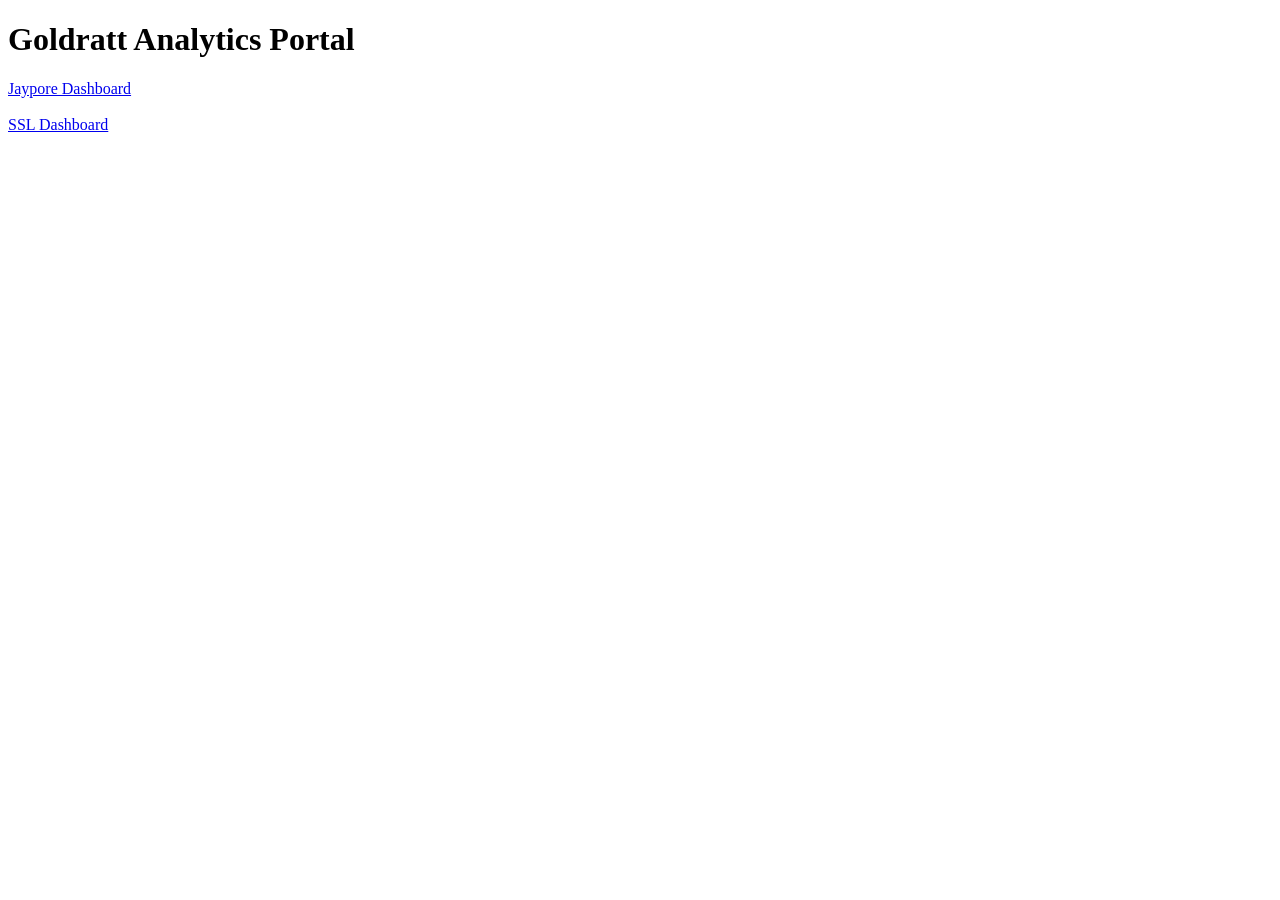
<file: index.html>
<!DOCTYPE html>
<html>

<head>
<title>Goldratt Portal</title>
</head>

<body>

<h1>Goldratt Analytics Portal</h1>

<a href="./Jaypore.html">
Jaypore Dashboard
</a>

<br><br>

<a href="./SSL.html">
SSL Dashboard
</a>

</body>

</html>
</file>
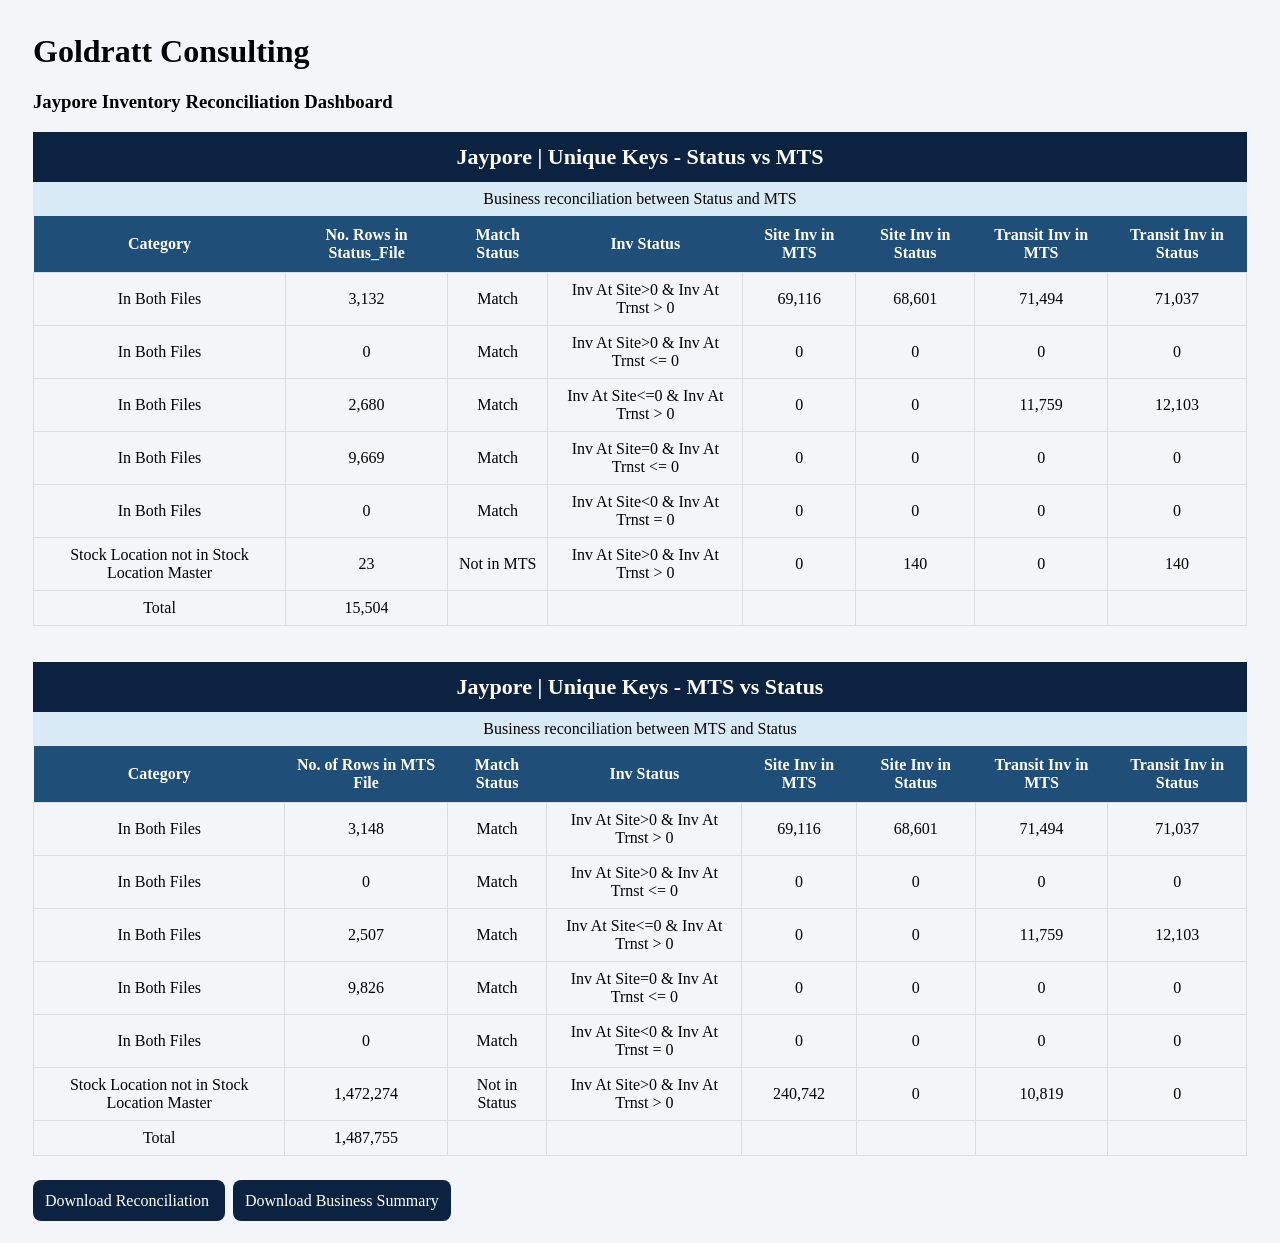
<file: jaypore.html>
<html>

<head>

<style>

body{

font-family:Segoe UI;

background:#F3F5F9;

padding:25px;

}

.title{

background:#0B2341;

color:white;

padding:12px;

font-size:22px;

font-weight:bold;

text-align:center;

}

.sub{

background:#D9EAF7;

padding:8px;

text-align:center;

}

table{

width:100%;

border-collapse:collapse;

}

th{

background:#1F4E79;

color:white;

padding:10px;

}

td{

border:1px solid #ddd;

padding:8px;

text-align:center;

}

.button{

background:#0B2341;

padding:12px;

border-radius:8px;

color:white;

text-decoration:none;

}

</style>

</head>

<body>

<h1>

Goldratt Consulting

</h1>

<h3>

Jaypore Inventory Reconciliation Dashboard

</h3>



    <div class='dash'>

    <div class='title'>

    Jaypore | Unique Keys - Status vs MTS

    </div>

    <div class='sub'>

    Business reconciliation between Status and MTS

    </div>

    <table>

    <tr>

    <th>Category</th><th>No. Rows in Status_File</th><th>Match Status</th><th>Inv Status</th><th>Site Inv in MTS</th><th>Site Inv in Status</th><th>Transit Inv in MTS</th><th>Transit Inv in Status</th>

    </tr>

    <tr><td>In Both Files</td><td>3,132</td><td>Match</td><td>Inv At Site>0 & Inv At Trnst > 0</td><td>69,116</td><td>68,601</td><td>71,494</td><td>71,037</td></tr><tr><td>In Both Files</td><td>0</td><td>Match</td><td>Inv At Site>0 & Inv At Trnst <= 0</td><td>0</td><td>0</td><td>0</td><td>0</td></tr><tr><td>In Both Files</td><td>2,680</td><td>Match</td><td>Inv At Site<=0 & Inv At Trnst > 0</td><td>0</td><td>0</td><td>11,759</td><td>12,103</td></tr><tr><td>In Both Files</td><td>9,669</td><td>Match</td><td>Inv At Site=0 & Inv At Trnst <= 0</td><td>0</td><td>0</td><td>0</td><td>0</td></tr><tr><td>In Both Files</td><td>0</td><td>Match</td><td>Inv At Site<0 & Inv At Trnst = 0</td><td>0</td><td>0</td><td>0</td><td>0</td></tr><tr><td>Stock Location not in Stock Location Master</td><td>23</td><td>Not in MTS</td><td>Inv At Site>0 & Inv At Trnst > 0</td><td>0</td><td>140</td><td>0</td><td>140</td></tr><tr><td>Total</td><td>15,504</td><td></td><td></td><td></td><td></td><td></td><td></td></tr>

    </table>

    </div>

    

<br><br>



    <div class='dash'>

    <div class='title'>

    Jaypore | Unique Keys - MTS vs Status

    </div>

    <div class='sub'>

    Business reconciliation between MTS and Status

    </div>

    <table>

    <tr>

    <th>Category</th><th>No. of Rows in MTS File</th><th>Match Status</th><th>Inv Status</th><th>Site Inv in MTS</th><th>Site Inv in Status</th><th>Transit Inv in MTS</th><th>Transit Inv in Status</th>

    </tr>

    <tr><td>In Both Files</td><td>3,148</td><td>Match</td><td>Inv At Site>0 & Inv At Trnst > 0</td><td>69,116</td><td>68,601</td><td>71,494</td><td>71,037</td></tr><tr><td>In Both Files</td><td>0</td><td>Match</td><td>Inv At Site>0 & Inv At Trnst <= 0</td><td>0</td><td>0</td><td>0</td><td>0</td></tr><tr><td>In Both Files</td><td>2,507</td><td>Match</td><td>Inv At Site<=0 & Inv At Trnst > 0</td><td>0</td><td>0</td><td>11,759</td><td>12,103</td></tr><tr><td>In Both Files</td><td>9,826</td><td>Match</td><td>Inv At Site=0 & Inv At Trnst <= 0</td><td>0</td><td>0</td><td>0</td><td>0</td></tr><tr><td>In Both Files</td><td>0</td><td>Match</td><td>Inv At Site<0 & Inv At Trnst = 0</td><td>0</td><td>0</td><td>0</td><td>0</td></tr><tr><td>Stock Location not in Stock Location Master</td><td>1,472,274</td><td>Not in Status</td><td>Inv At Site>0 & Inv At Trnst > 0</td><td>240,742</td><td>0</td><td>10,819</td><td>0</td></tr><tr><td>Total</td><td>1,487,755</td><td></td><td></td><td></td><td></td><td></td><td></td></tr>

    </table>

    </div>

    

<br><br>

<a
class='button'
href='https://github.com/alsopranab/GCAutomations/blob/main/Jaypore/Jaypore_Inventory_Reconciliation_Report.xlsx'
>

Download Reconciliation

</a>

&nbsp;

<a
class='button'
href='https://github.com/alsopranab/GCAutomations/blob/main/Jaypore/Jaypore_Business_Summary.xlsx'
>

Download Business Summary

</a>

</body>

</html>
</file>
